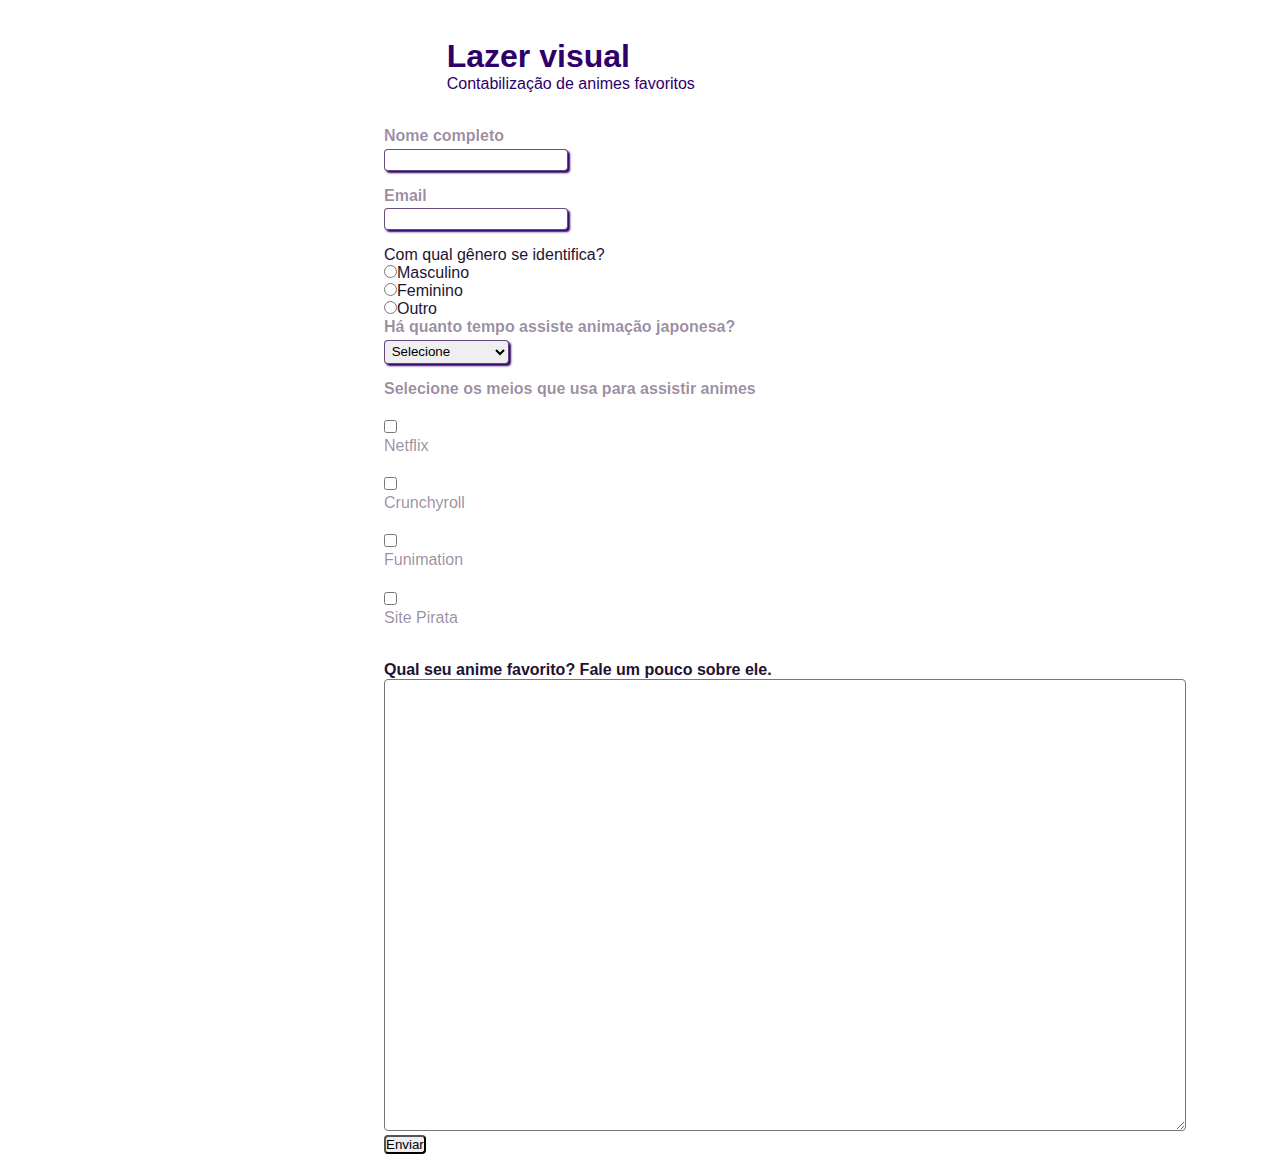
<file: index.html>
<!DOCTYPE html>
<html lang="en">
<head>
    <meta charset="UTF-8">
    <meta name="viewport" content="width=device-width, initial-scale=1.0">
    <link rel="stylesheet" type="text/css" href="style.css">
    <title>Lazer Visual</title>
</head>
<body>

    <div class="campo">
        <h1 id="titulo">Lazer visual</h1>
        <p id="subtitulo">Contabilização de animes favoritos</p>
        <br>
    </div>

    <form>
        <fieldset class="grupo">
            <div class="campo">
                <label for="nome"><strong>Nome completo</strong></label>
                <input type="text" name="nome" id="nome completo" required>
            </div>
        <div class="campo">
            <label for="email"><strong>Email</strong></label>
            <input type="email" name="email" id="email" required>
        </div>

        <label>Com qual gênero se identifica?</label><br>
        <label>
            <input type="radio" name="Masculino" value="M">Masculino<br>
        </label>
        <label>
            <input type="radio" name="Feminino" value="F">Feminino<br>
        </label>
        <label> 
            <input type="radio" name="Outro" value="Ou">Outro
        </label>
        </fieldset>
    <fieldset class="grupo">
        <div class="campo">
        <label for="tempo"><strong>Há quanto tempo assiste animação japonesa?</strong></label>
            <select id="tempo">
                <option selected disable value="">Selecione</option>
                <option>Menos de 1 ano</option>
                <option>Mais de 1 ano</option>
                <option>Mais de 5 anos</option>
                <option>Mais de 10 anos</option>
            </select>
        </div>
    </form>
        <div class="campo">
            <label><strong>Selecione os meios que usa para assistir animes</strong></label><br>
            <input type="checkbox" id="meio1" name="meio1" value="Netflix">
            <label for="meio1">Netflix</label><br>
            <input type="checkbox" id="meio2" name="meio2" value="Crunchyroll">
            <label for="meio2">Crunchyroll</label><br>
            <input type="checkbox" id="meio3" name="meio3" value="Funimation">
            <label for="meio3">Funimation</label><br>
            <input type="checkbox" id="meio4" name="meio4" value="Pirata">
            <label for="meio4">Site Pirata</label>
        </div>
    </fieldset>
    <div>
        <br>
        <label><strong>Qual seu anime favorito? Fale um pouco sobre ele.</strong></label><br>
        <textarea rows="30" style="width: 60em" id="favorito"></textarea>
    </div>

    <button class="botão" type="submit">Enviar</button>

</body>
</html>
</file>
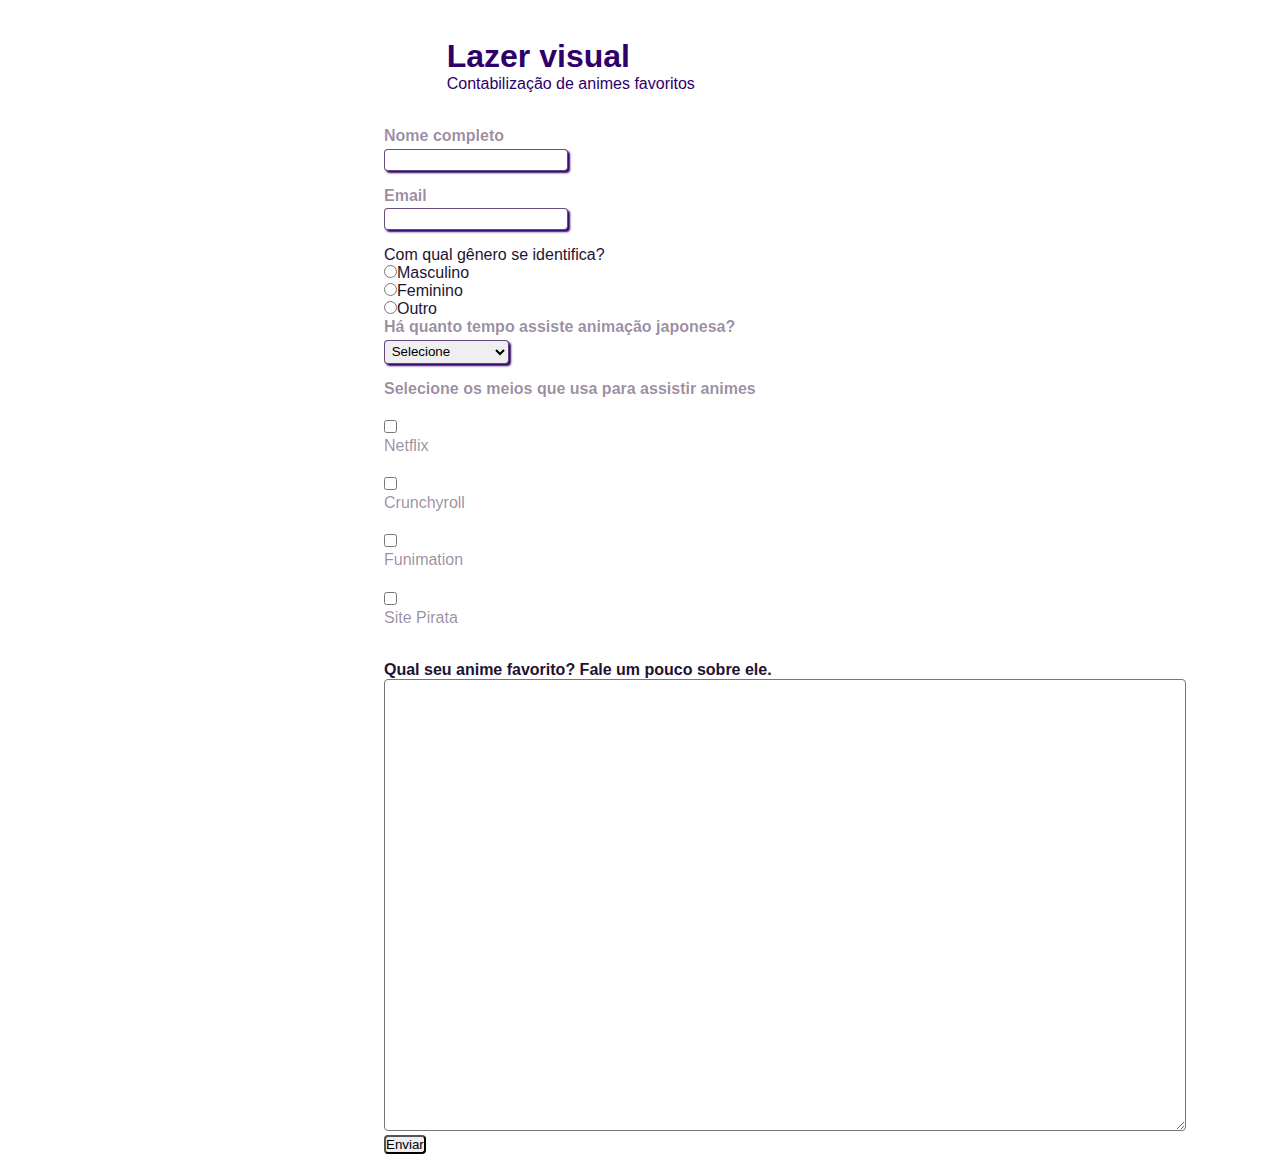
<file: Form.html>
<!DOCTYPE html>
<html lang="en">
<head>
    <meta charset="UTF-8">
    <meta name="viewport" content="width=device-width, initial-scale=1.0">
    <link rel="stylesheet" type="text/css" href="formulario.css">
    <title>Lazer Visual</title>
</head>
<body>

    <div class="campo">
        <h1 id="titulo">Lazer visual</h1>
        <p id="subtitulo">Contabilização de animes favoritos</p>
        <br>
    </div>

    <form>
        <fieldset class="grupo">
            <div class="campo">
                <label for="nome"><strong>Nome completo</strong></label>
                <input type="text" name="nome" id="nome completo" required>
            </div>
        <div class="campo">
            <label for="email"><strong>Email</strong></label>
            <input type="email" name="email" id="email" required>
        </div>

        <label>Com qual gênero se identifica?</label><br>
        <label>
            <input type="radio" name="Masculino" value="M">Masculino<br>
        </label>
        <label>
            <input type="radio" name="Feminino" value="F">Feminino<br>
        </label>
        <label> 
            <input type="radio" name="Outro" value="Ou">Outro
        </label>
        </fieldset>
    <fieldset class="grupo">
        <div class="campo">
        <label for="tempo"><strong>Há quanto tempo assiste animação japonesa?</strong></label>
            <select id="tempo">
                <option selected disable value="">Selecione</option>
                <option>Menos de 1 ano</option>
                <option>Mais de 1 ano</option>
                <option>Mais de 5 anos</option>
                <option>Mais de 10 anos</option>
            </select>
        </div>
    </form>
        <div class="campo">
            <label><strong>Selecione os meios que usa para assistir animes</strong></label><br>
            <input type="checkbox" id="meio1" name="meio1" value="Netflix">
            <label for="meio1">Netflix</label><br>
            <input type="checkbox" id="meio2" name="meio2" value="Crunchyroll">
            <label for="meio2">Crunchyroll</label><br>
            <input type="checkbox" id="meio3" name="meio3" value="Funimation">
            <label for="meio3">Funimation</label><br>
            <input type="checkbox" id="meio4" name="meio4" value="Pirata">
            <label for="meio4">Site Pirata</label>
        </div>
    </fieldset>
    <div>
        <br>
        <label><strong>Qual seu anime favorito? Fale um pouco sobre ele.</strong></label><br>
        <textarea rows="30" style="width: 60em" id="favorito"></textarea>
    </div>

    <button class="botão" type="submit">Enviar</button>

</body>
</html>
</file>
<file: style.css>
*{
    margin: 0;
    padding: 0;
}

#titulo{
    font-family: sans-serif;
    color: rgb(46, 0, 107);
    margin-left: 7%;
}

#subtitulo {
    font-family: sans-serif;
    color: rgb(46, 0, 107);
    margin-left: 7%;
}

fieldset {
    border: 0;
}

body {
    background-color:white;
    font-family: sans-serif;
    font-size: 1em;
    color: rgb(30, 19, 51);
    margin-left: 30%;
    margin-top: 3%;
    justify-content: center;
}

input, select, textarea, button {
    border-radius: 4px;
}

.campo{
    margin-bottom: 1em;
}

.campo label{
    margin-bottom: 0.2em;
    color: rgba(30, 0, 49, 0.459);
    display: block;
}

fieldset .grupo .campo{
    float: left;
    margin-right: 1em;
}

.campo input[type="text"], .campo input[type="email"], .campo select, .campo textarea{
    padding: 0.2em;
    border: 1px solid rgba(46, 2, 75, 0.705);
    box-shadow: 2px 2px 2px rgb(46, 0, 107);
    display: block;
}

.campo select option {
    padding-right: 1em;
}

.campo input:focus, .campo select:focus, .campo textarea:focus {
    background: white;
}

.botao{
    font-size: 1.2em;
    background: rgb(88, 0, 126);
    border: 0;
    margin-bottom: 1em;
    color: #ffffff;
    padding: 0.2em 0.6em;
    box-shadow: 2px 2px 2px rgb(46, 0, 107);
    text-shadow: 1px 1px 1px rgba(0,0,0,0.5);
    position: absolute;
    top: 90%;
    left: 50%;
    margin-right: -50%;
    transform: translate(-50%, -50%);
}

.botao:hover {
    background: #ccbbff;
    box-shadow: inset 2px 2px rgb(88, 0, 126);
}
</file>
<file: formulario.css>
*{
    margin: 0;
    padding: 0;
}

#titulo{
    font-family: sans-serif;
    color: rgb(46, 0, 107);
    margin-left: 7%;
}

#subtitulo {
    font-family: sans-serif;
    color: rgb(46, 0, 107);
    margin-left: 7%;
}

fieldset {
    border: 0;
}

body {
    background-color:white;
    font-family: sans-serif;
    font-size: 1em;
    color: rgb(30, 19, 51);
    margin-left: 30%;
    margin-top: 3%;
    justify-content: center;
}

input, select, textarea, button {
    border-radius: 4px;
}

.campo{
    margin-bottom: 1em;
}

.campo label{
    margin-bottom: 0.2em;
    color: rgba(30, 0, 49, 0.459);
    display: block;
}

fieldset .grupo .campo{
    float: left;
    margin-right: 1em;
}

.campo input[type="text"], .campo input[type="email"], .campo select, .campo textarea{
    padding: 0.2em;
    border: 1px solid rgba(46, 2, 75, 0.705);
    box-shadow: 2px 2px 2px rgb(46, 0, 107);
    display: block;
}

.campo select option {
    padding-right: 1em;
}

.campo input:focus, .campo select:focus, .campo textarea:focus {
    background: white;
}

.botao{
    font-size: 1.2em;
    background: rgb(88, 0, 126);
    border: 0;
    margin-bottom: 1em;
    color: #ffffff;
    padding: 0.2em 0.6em;
    box-shadow: 2px 2px 2px rgb(46, 0, 107);
    text-shadow: 1px 1px 1px rgba(0,0,0,0.5);
    position: absolute;
    top: 90%;
    left: 50%;
    margin-right: -50%;
    transform: translate(-50%, -50%);
}

.botao:hover {
    background: #ccbbff;
    box-shadow: inset 2px 2px rgb(88, 0, 126);
}
</file>
